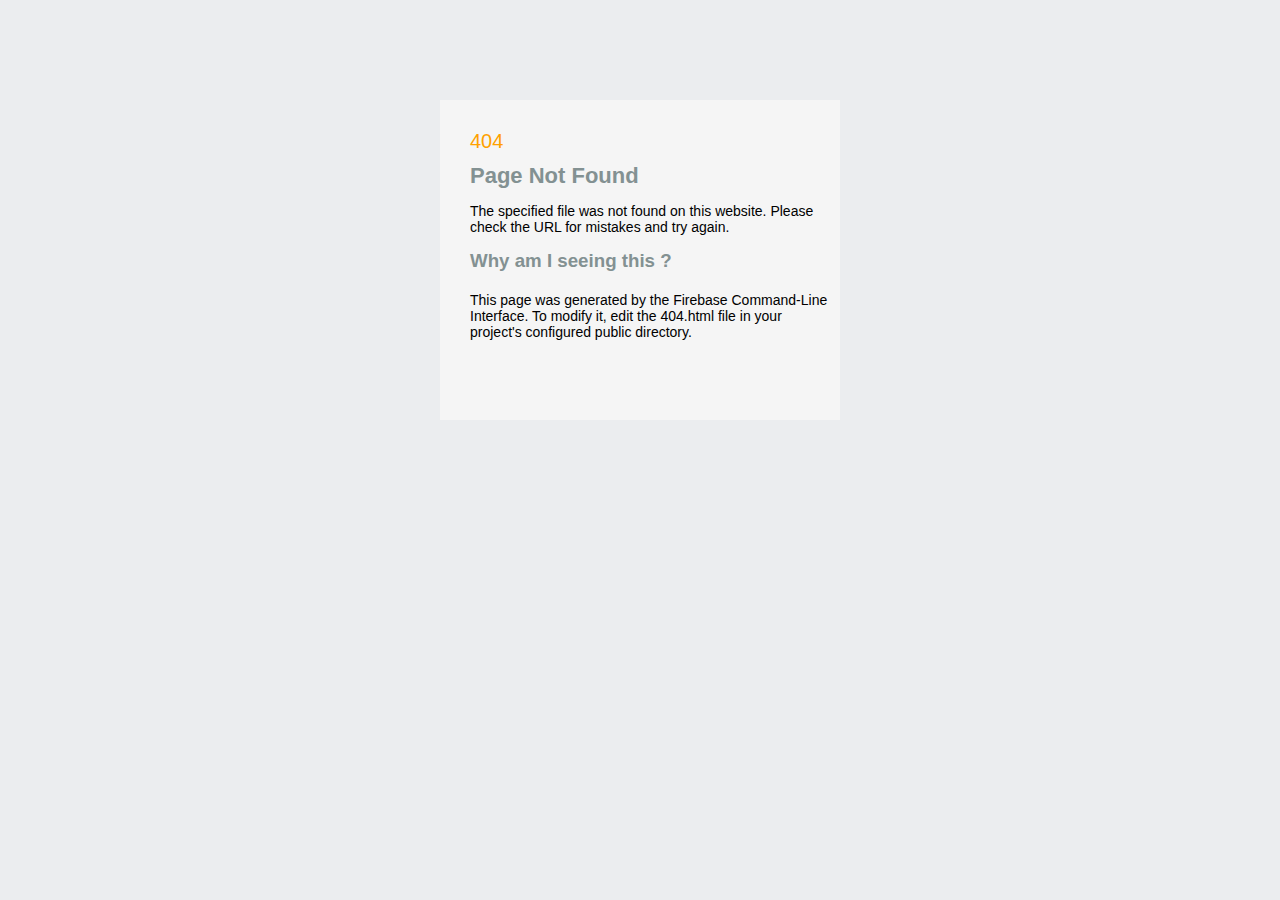
<file: index.html>
<!DOCTYPE html>
<html lang="en">

<head>
  <meta charset="UTF-8" />
  <meta name="viewport" content="width=device-width, initial-scale=1.0" />
  <title>Page Not Found</title>
  <link rel="stylesheet" href="./secret.css" />
</head>

<body>
  <div id="container">
    <span id="span" onclick="add('404')">404</span>
    <h2>Page Not Found</h2>
    <p>
      The specified file was not found on this website. Please check the URL
      for mistakes and try again.
    </p>
    <h3>
      Why am <span onclick="add('I')">I</span> seeing this
      <span onclick="add('?')">?</span>
    </h3>
    <p id="hehe">
      This page was generated by the Firebase Command-Line Interface. To
      modify it, edit the 404.html file in your project's configured public
      directory.
    </p>
  </div>
</body>
<script src="./secret.js"></script>

</html>
</file>
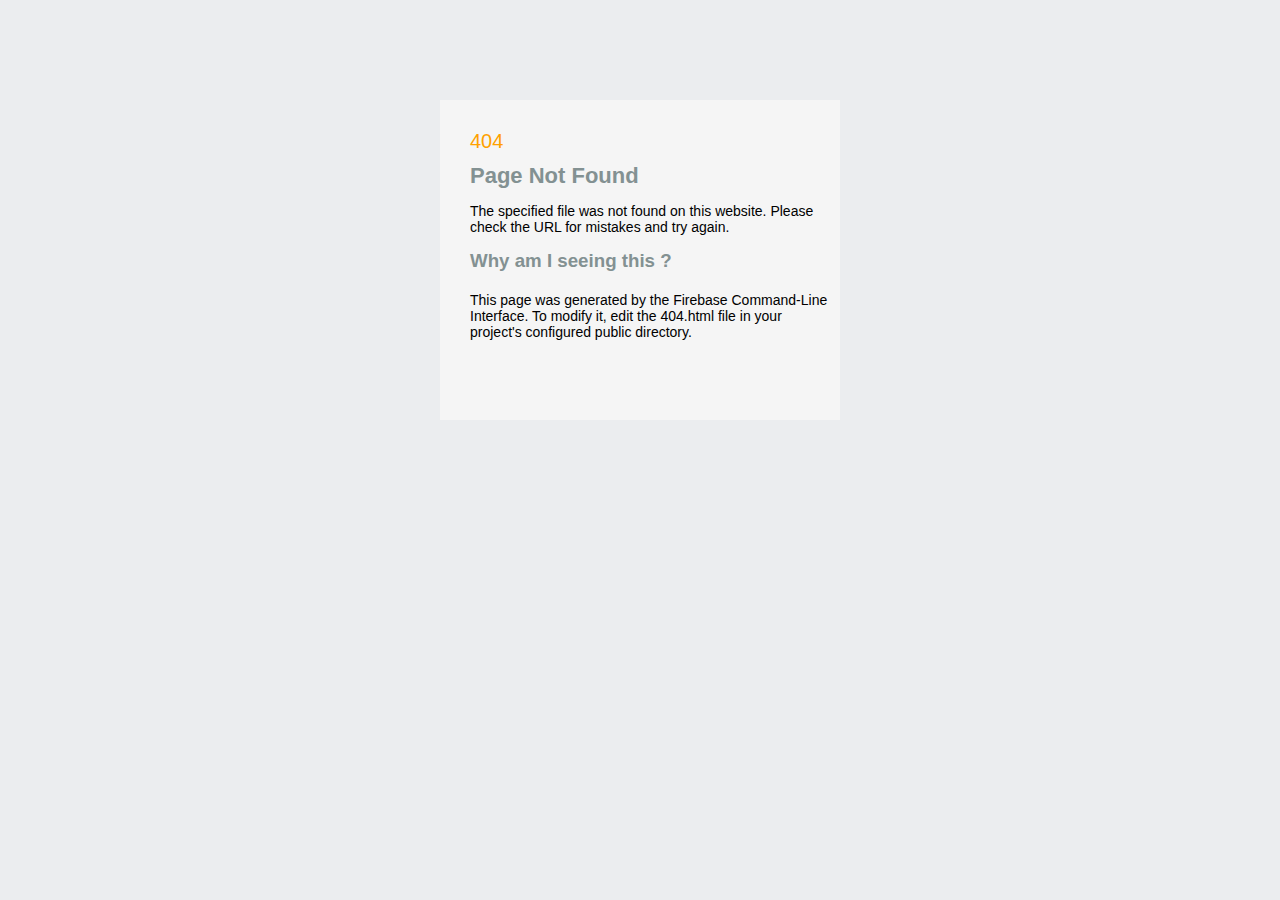
<file: secret.html>
<!DOCTYPE html>
<html lang="en">

<head>
    <meta charset="UTF-8" />
    <meta name="viewport" content="width=device-width, initial-scale=1.0" />
    <title>Page Not Found</title>
    <link rel="stylesheet" href="./secret.css" />
</head>

<body>
    <div id="container">
        <span id="span" onclick="add('404')">404</span>
        <h2>Page Not Found</h2>
        <p>
            The specified file was not found on this website. Please check the URL
            for mistakes and try again.
        </p>
        <h3>
            Why am <span onclick="add('I')">I</span> seeing this
            <span onclick="add('?')">?</span>
        </h3>
        <p id="hehe">
            This page was generated by the Firebase Command-Line Interface. To
            modify it, edit the 404.html file in your project's configured public
            directory.
        </p>
    </div>
</body>
<script src="./secret.js"></script>

</html>
</file>
<file: secret.css>
body {
  margin: 0;
  width: 100vw;
  height: 100vh;
  display: flex;
  flex-direction: row;

  justify-content: center;
  background-color: #ebedef;
  font-family: -apple-system, BlinkMacSystemFont, "Segoe UI", Roboto, Oxygen,
    Ubuntu, Cantarell, "Open Sans", "Helvetica Neue", sans-serif;
}
#container {
  display: flex;
  flex-direction: column;
  margin-top: 100px;
  width: 400px;
  height: 320px;
  background-color: whitesmoke;
}
#span {
  font-size: 20px;
  margin: 30px;
  margin-bottom: 0px;
  color: #ffa100;
}
#container h2 {
  margin: 10px;
  margin-left: 30px;
  margin-bottom: 0px;
  font-size: 22px;
  color: #839192;
}
#container p {
  margin-left: 30px;
  margin-right: 10px;
  font-size: 14px;
}
#container h3 {
  margin-left: 30px;
  margin-right: 10px;
  margin-top: 1px;
  color: #839192;
}
#hehe {
  margin-top: 1px;
}
</file>
